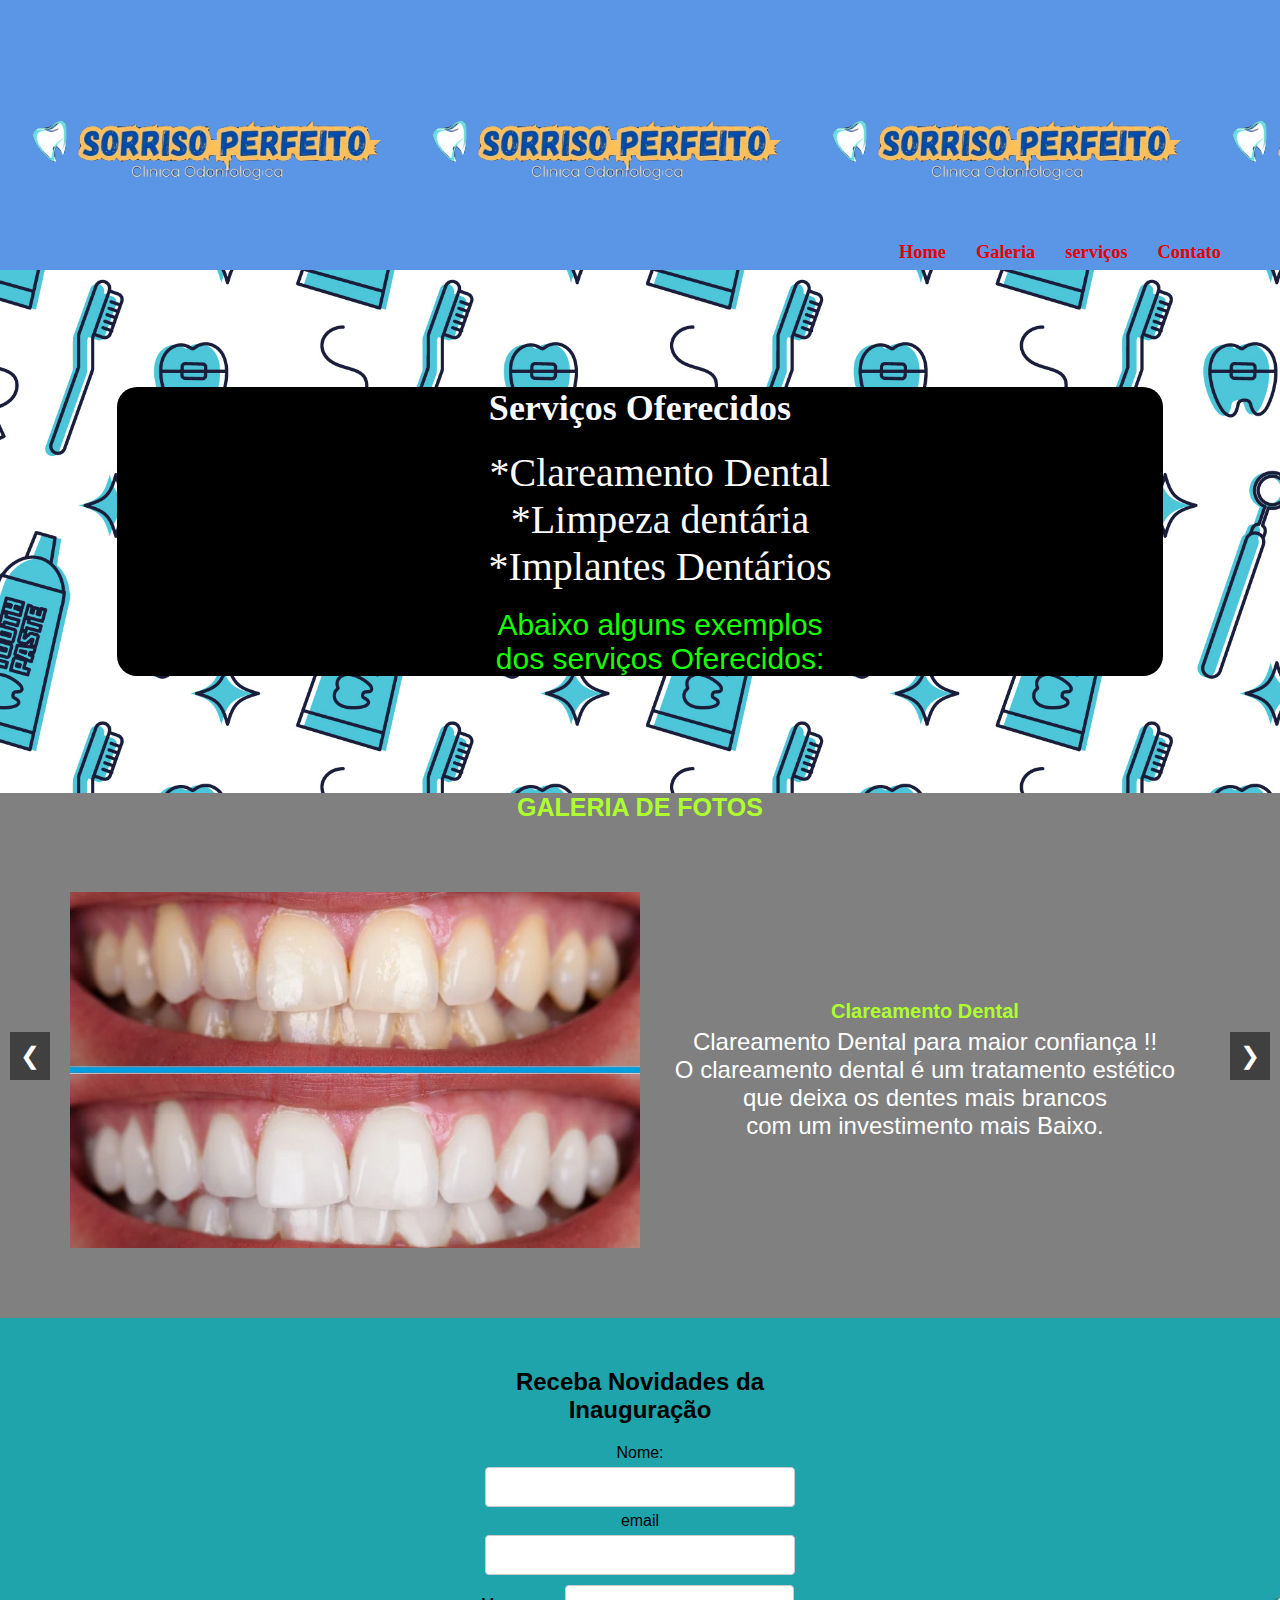
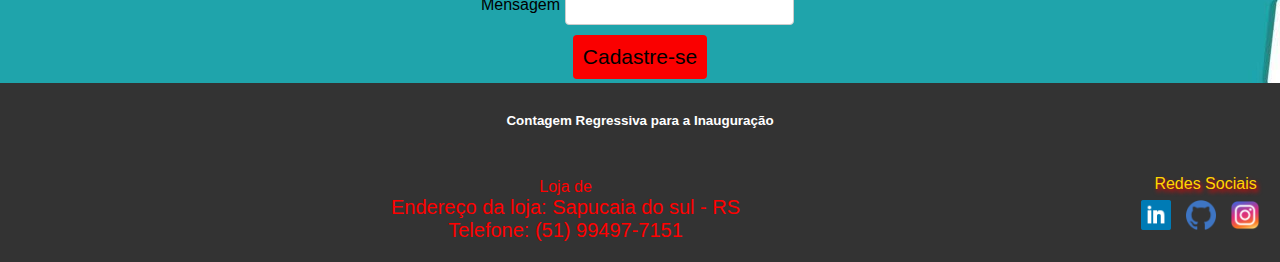
<file: index.html>
<!DOCTYPE html>
<html lang="pt-BR">

<head>
    <meta charset="UTF-8">
    <meta name="viewport" content="width=device-width, initial-scale=1.0">
    <title> Consultório Dentista</title>
    <link rel="preconnect" href="https://fonts.googleapis.com">
    <link rel="preconnect" href="https://fonts.gstatic.com" crossorigin>
    <link href="https://fonts.googleapis.com/css2?family=Creepster&display=swap" rel="stylesheet">
    <link rel="stylesheet" href="index.CSS">
</head>

<body>
    <div id="home"></div>
    <header id="cabecalho">
        <div class="container-cabecalho">
            <div class="logo">
            </div>
            <picture>
                <!-- <img id="img-logo" src="IMAGENS/Logo_Certo.PNG" alt="logo"> -->
            </picture>

            <nav class="nav-bar">
                <div class="nav-list">
                    <ul>
                        <li class="nav-item"><a href="#home" class="nav-link">Home</a></li>
                        <li class="nav-item"><a href="#galeria" class="nav-link">Galeria</a></li>
                        <li class="nav-item"><a href="#servicos" class="nav-link">serviços</a></li>
                        <li class="nav-item"><a href="#contato" class="nav-link">Contato</a></li>
                    </ul>
                </div>
                <div class="login-button">
                    <button><a href="#cadastro">Entrar</a></button>
                </div>
                <div class="mobile-menu-icon">
                    <button onclick="menuShow()"><img class="icon" src="IMAGENS/menu.jpg" alt="menu"></button>
                </div>
                <div class="mobile-menu">
                    <ul>
                        <li class="nav-item"><a href="#promo" class="nav-link">Promoção</a></li>
                        <li class="nav-item"><a href="#contato" class="nav-link">Contato</a></li>
                    </ul>
                    <div class="login-button">
                        <button><a href="#">Entrar</a></button>
                    </div>
                </div>
            </nav>
    </header>
    <section class="banner">
        <div id="servicos"></div>
        <div id="container_listaServicos">
            <h1>Serviços Oferecidos </h1>
            <div id="lista_servicos">
                <ul>
                    <li>*Clareamento Dental</li>
                    <li>*Limpeza dentária</li>
                    <li>*Implantes Dentários</li>
                    <!-- Espaço de quebra de linha -->
                    <br>
                    <p id="p_servicos">Abaixo alguns exemplos <br> dos serviços Oferecidos:
                    </p>
                </ul>
            </div>
        </div>
        <div id="galeria">
    </section>
    <section class="slider">
            <div class="container">
                <h5>GALERIA DE FOTOS</h5>
                <div class="slide">
                    <img src="IMAGENS/Servico_clareamento.webp" alt="Clareamento dental ">
                    <div class="slide-descricao">
                        <h3>Clareamento Dental</h3>
                        <p> Clareamento Dental para maior confiança !!<br>
                            O clareamento dental é um tratamento estético que deixa os dentes mais brancos<br>
                            com um investimento mais Baixo.</p>
                    </div>
                </div>
                <div class="slide">
                    <img src="IMAGENS/servico_limpeza.jpg" alt="Limpeza Dentária">
                    <div class="slide-descricao">
                        <h4> Limpeza Dentária </h4>
                        <p>A limpeza dental, também conhecida como profilaxia dental <br>
                            é um procedimento realizado por dentistas que tem como objetivo a higienização profissional
                            dos dentes.<br>
                            A limpeza dental serve para: <br> <br>
                            * Prevenir o aparecimento de manchas nos dentes <br>
                            *Combater o mau hálito <br>
                            *Evitar o aparecimento de doenças como gengivite, periodontite e cárie <br>
                        </p>
                    </div>
                </div>
                <div class="slide">
                    <img src="IMAGENS/servico_implante.webp" alt="implante ">
                    <div class="slide-descricao">
                        <h5>Implante Dentário </h5>
                        <p>O implante dentário é um dispositivo de titânio que serve para substituir a raiz de um dente perdido<br>
                         e dar suporte a uma prótese dentária. É indicado para pacientes que perderam um ou mais dentes, seja de forma parcial ou total.<br>
                         Os implantes dentários são considerados uma das melhores alternativas para substituir dentes perdidos de forma fixa.<br>
                         Eles oferecem uma ancoragem segura para as próteses, permitindo que elas funcionem e pareçam naturais. </p>
                    </div>
                </div>
                <button class="prev">&#10094;</button>
                <button class="next">&#10095;</button>
            </div>
        </div>
    </section>
    <div id="contato">
    <section class="form-section">
        <div class="container-cadastro">
            <h2>Receba Novidades da Inauguração</h2>
            <form id="form-captacao" action="https:formsubmit.co/davigraff05@gmail.com" method="POST">
                <input type="hidden" name="_next" value="http://127.0.0.1:5501/cadastro.html">
                <label for="name">Nome:</label>
                <input type="text" id="name" name="name" required>
                <label for="email">email</label>
                <input type="email" id="email" name="email" required>
                <label for="Mensagem">Mensagem</label>
                <input type="mensagen">  
                <button type="submit">Cadastre-se</button>
            </form>
        </div>
        </div>
    </section>
    <section class="countdown">
        <div class="container-cronometro">
            <h6>Contagem Regressiva para a Inauguração</h6>
            <div id="countdown"></div>
        </div>
    </section>

    <footer class="footer">
        <div class="container">
            <div class="footer-info">
                <h7>Loja de</h7>
                <p>Endereço da loja: Sapucaia do sul - RS</p>
                <p>Telefone: (51) 99497-7151</p>
            </div>

            <div id="Contato-1">
                <div class="footer-social">
                    <h9>Redes Sociais</h9>
                    <ul>
                        <li><a href="https://www.linkedin.com/in/davi-silva-0a0504243/"><img
                                    src="IMAGENS/icon-linkedin.png" alt="linkedin"></a></li>
                        <li><a href="https://github.com/Davisilva2k"><img src="IMAGENS/icon-gitHub.png"
                                    alt="GitHub"></a></li>
                        <li><a href="https://www.instagram.com/06_silvaa/?next=%2F"><img src="IMAGENS/icon-insta.png"
                                    alt="Instagram"></a></li>
                    </ul>
                </div>
            </div>
        </div>
    </footer>


    <script src="script.JS"></script>
</body>

</html>
</file>
<file: index.CSS>
/* Reset básico */
* {
   margin: 0;
   text-align: center;
}

body {
    font-family: Arial, sans-serif;
    margin: 0;
    padding: 0;
}

#cabecalho {
    background-image: url(IMAGENS/Logo_dentista_correto.png) ;
    height: 240px;
    /* text-shadow: 3px 3px 0px rgba(0, 0, 0, 0.973); */
    color: #ffffff;
    padding: 15px 0;
    margin-top: 0;
    font-size: 50px;
    text-align: center;
}
.container-cabecalho {
    width: 80%;
    max-width: 900px;
    margin: 0 auto;
    padding: 0;
    align-items: center;
}

.lista_servicos{
    color: black;
    font-family: fantasy;
}
#container_listaServicos{
    background-color: rgb(0, 0, 0);
    border-radius: 20px;
    margin: 117px;
}
li{
    color: rgb(250, 250, 250);
    font-size: 40px;
    font-family: cr;
    padding: -10px;
    list-style: none;
}
#descricao {
    text-align: center;
    font-size: 20px;
    color: rgb(247, 247, 247);
}

.banner {
    background-image: url('IMAGENS/banner_dente.jpg');
    background-size: cover;
    background-position: center;
    color: #fff;
    display: grid;
    text-align: center;
    padding: 140px 10;
    margin: 0;
}
.banner h1 {
    font-size: 36px;
    margin-bottom: 20px;
}

.container-cadastro {
    background-color: transparent;
    border-radius: 10px;
    width: 320px;
    height: 265px;
    margin: auto;
}

h1 {
    text-align: center;
    font-size: 70px;
    font-family: 'Times New Roman', Times, serif;
    color: rgb(249, 250, 255);
    /* Adiciona sombra ao texto */
}

h2 {
    color: rgb(5, 5, 5);
    text-shadow: 3px, 4px, 5px blue;
}

.container-cronometro {
    font-size: 20px;
    position: relative;
    animation: pulse 2s ease-in-out infinite;
}

#img-logo {
    justify-content: left;
    border-radius: 60px;
    border: 8px solid rgb(19, 44, 44);
    width: 690px;
    height: auto;
    margin: 1px;
}

.nav-bar {
    display: flex;
    justify-content: left;
    padding: 1.5rem 6rem;
}

.logo {
    display: flex;
    align-items: center;
}

.logo h1 {
    color: #fff;
}
.form-section {
    background-image: url("IMAGENS/fundo_contato.jpg");
    padding: 50px 0;
    text-align: center;
}

.form-section h2 {
    color: rgb(0, 0, 0);
    margin-bottom: 20px;
}

form {
    color: black;
    text-align: center;
    display: flex;
    justify-content: center;
    align-items: center;
    flex-wrap: wrap;
}

form input,
form button {
    padding: 10px;
    margin: 5px;
    font-size: 16px;
    border: 1px solid #ccc;
    border-radius: 4px;
}

form input[type="text"],
form input[type="email"] {
    flex: 1;
    min-width: 250px;
}

form button {
    background-color: #fa0000;
    font-size: 21px;
    color: #000000;
    border: none;
    cursor: pointer;
    transition: background-color 0.3s ease;
}

form button:hover {
    background-color: #555;
}

.slider {
    background-color: gray;
    overflow: hidden;
    position: relative;
}

.slide {
    margin: 70px;
    display: none;
    justify-content: center;
    align-items: center;
    text-align: center;
}
#servico1{
    margin: 70px;
}

.slide img {
    max-width: 50%;
    height: auto;
}
#p_servicos{
    color: rgb(23, 255, 2);
    font-size: 30px;
    font-family: Arial, Helvetica, sans-serif;
}
h3 {
    color: greenyellow;
    font-size: 25px;
}

p {
    font-size: 20px;
}

h4 {
    color: greenyellow;
    font-size: 25px;
}

h5 {
    color: greenyellow;
    font-size: 25px;
}

.slide-descricao {
    color: #fffafa;
    bottom: 0;
    left: 0;
    width: 100%;
    padding: 20px;
    text-align: left;
}

.slide-descricao h3 {
    margin-bottom: 5px;
    font-size: 20px;
}

.slide-descricao p {
    font-size: 24px;
    color: rgb(255, 255, 255);
}

.prev,
.next {
    position: absolute;
    top: 50%;
    transform: translateY(-50%);
    font-size: 24px;
    cursor: pointer;
    background-color: rgba(0, 0, 0, 0.5);
    color: #fff;
    border: none;
    padding: 10px;
    transition: background-color 0.3s ease;
}

.prev:hover,
.next:hover {
    background-color: rgba(0, 0, 0, 0.8);
}

.prev {
    left: 10px;
}

.next {
    right: 10px;
}

.countdown {
    background-color: #333;
    color: #fff;
    text-align: center;
    padding: 30px;
}

.countdown h2 {
    margin-bottom: 20px;
    font-size: 24px;
}

#countdown {
    display: flex;
    justify-content: center;
    font-size: 20px;
}

#countdown div {
    text-align: center;
    margin: 0 10px;
}

#countdown div span {
    display: block;
    font-size: 30px;
    font-weight: bold;
}
    .banner {
        padding: 10px 10;
    }

    h8 {
        font-size: 20px;
        text-align: center;
    }

    .footer {
        background-color: #333;
        color: #fff;
        padding: 0;
        align-items: center;
        text-align: center;
    }

    .footer .container {
        display: flex;
        justify-content: space-between;
        align-items: center;
    }

    .footer-info,
    .footer-links,
    .footer-social {
        flex: 1px;
        text-align: center;
        margin: 1;
    }

    .footer-info h7,
    p {
        color: red;
    }

    .footer-info h3,
    .footer-links h3,
    .footer-social h3 {
        margin-bottom: 10px;
        font-size: 18px;
    }

    .footer-links ul,
    .footer-social ul {
        list-style-type: none;
        padding: 0;
    }

    .footer-links ul li,
    .footer-social ul li {
        margin-bottom: 5px;
    }

    .footer-links ul li a,
    .footer-social ul li a {
        color: #d8d8d8;
        text-decoration: none;
        transition: color 0.3s ease;
    }

    .footer-links ul li a:hover,
    .footer-social ul li a:hover {
        color: #000000;
    }

    .footer-social ul li {
        display: inline-block;
        margin-right: 10px;
    }

    .footer-social ul li img {
        width: 30px;
        height: 30px;
    }
@keyframes pulse {
    0% {
        transform: scale(0.8);
    }

    50% {
        transform: scale(0.9);
    }

    100% {
        transform: scale(0.8);
    }
}

.footer {
    background-color: #333;
    color: #fff;
    padding: 0px 0;
}

.footer-info {
    text-align: center;
    margin: 0;
    padding: 20px;
}

.footer-social {
    margin: 0;
    text-align: center;
    padding: 10px;
}

.footer .container {
    display: flex;
    justify-content: space-between;
    align-items: center;
}

.footer-info,
.footer-links,
.footer-social {
    flex: 1;
}

.footer-info h3,
.footer-links h3,
.footer-social h3 {
    margin-bottom: 10px;
    font-size: 18px;
}

.footer-social h9 {
    color: gold;
    text-shadow: 2px 3px 4px red;
}

.footer-links ul,
.footer-social ul {
    list-style-type: none;
    padding: 0;
}

.footer-links ul li,
.footer-social ul li {
    margin-bottom: 5px;
}

.footer-links ul li a,
.footer-social ul li a {
    color: #fff;
    text-decoration: none;
    transition: color 0.3s ease;
}

.footer-links ul li a:hover,
.footer-social ul li a:hover {
    color: #aaa;
}

.footer-social ul li {
    display: inline-block;
    margin-right: 10px;
}

.footer-social ul li img {
    width: 30px;
    height: 30px;
}

.logo {
    margin-right: 20px;
    /* Espaçamento entre o logo e o título */
}

.logo img {
    height: 70px;
    /* Ajuste a altura conforme necessário */
    width: auto;
    /* Garante a proporção */
}

#descricao {
    flex: 1;
    /* Expande para ocupar o espaço restante */
}
.nav-bar {
    display: flex;
    justify-content: space-between;
    padding: 2.0rem 30rem;
}
.nav-list{
    display: flex;
    align-items: center;   
}
.nav-list ul{
    display: flex;
    justify-content: center;
    list-style: none;
    margin: 174px;
}
.nav-item{
    margin: 0 15px;
}
.nav-link{
    text-decoration: none;
    font-size: 1.15rem;
    color: #e70000;
    font-weight: 700;
    display: ruby;
    text-align: center;
}
.login-button button{
    border: none;
    padding: 10px 15px;
    color: #c907fa;
    border-radius: 10px;
}
.login-button button a{
    text-decoration: none;
    color: #f30000;
    font-weight: 500;
    font-size: 1.1rem;
}
.mobile-menu-icon{
    display: none;
}
.icon{
    justify-content: left;
    border-radius: 12px;
    width: 72px;
    height: auto;
    margin: 1px;
}
.mobile-menu{
    background-color: rgb(0, 0, 0);
    display: none;
}
@media screen and (max-width: 600px){
    .nav-bar{
        padding: 1.5rem 4rem;
    }
    .nav-item{
        display: none;
    }
    .login-button{
        display: none;
    }
    .mobile-menu-icon{
        display: block;
    }
    .mobile-menu-icon button {
        background-color: transparent;
        border: none;
        cursor: pointer;
    }
    .mobile-menu ul{
        
        display: flex;
        align-items: centers;
        text-align: center;
        padding-bottom: 0.5rem;
    }
    .mobile-menu .nav-item{
        display: block;
        margin: 10px;
        text-align: center;
    }
    .mobile-menu .login-button{
        display: block;
        padding: 1rem 2rem;
    }
    .mobile-menu .login-button button{
        width: 100%;
    }
    .open{
        display: block;
    }
}
</file>
